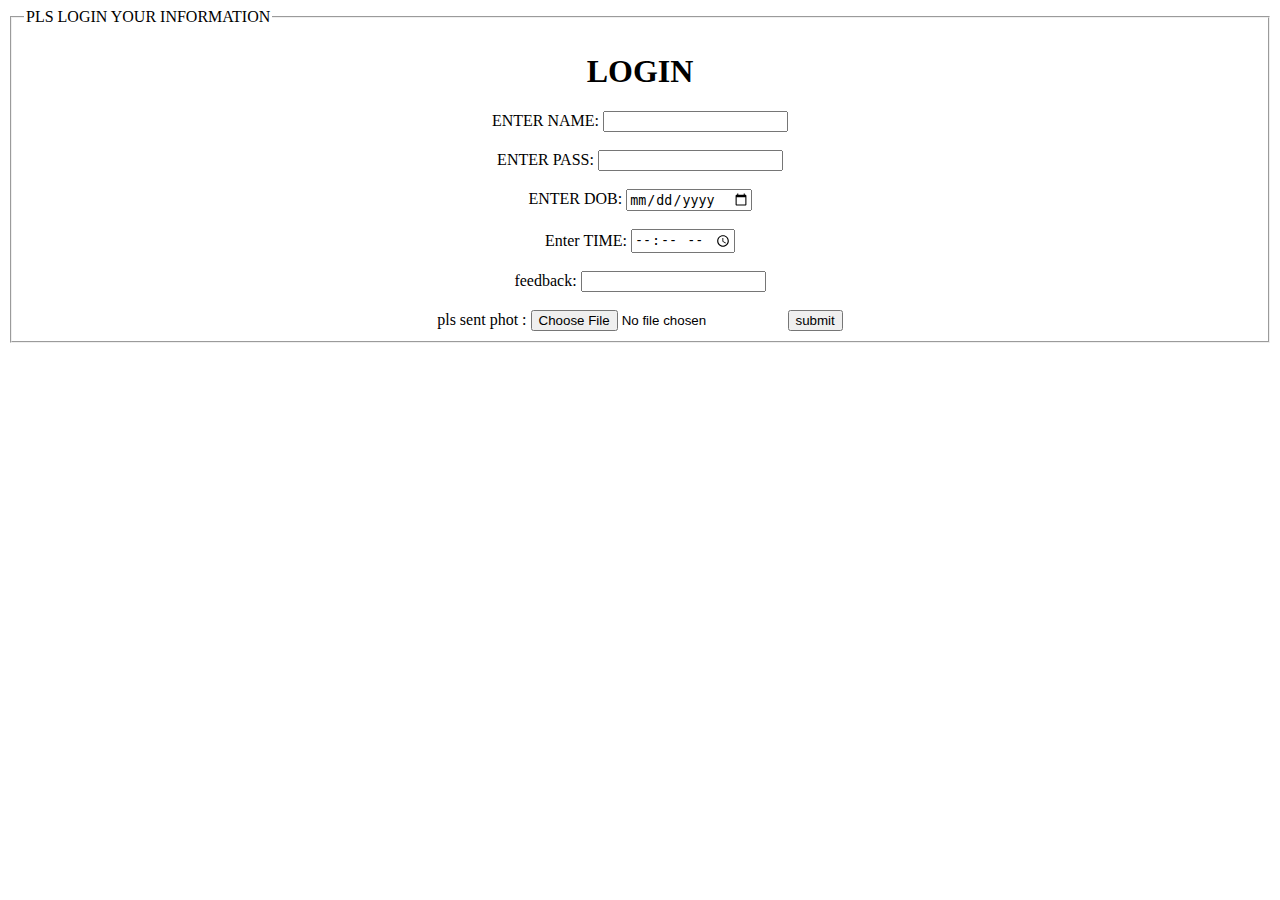
<file: HTML/Structure.html>
<!DOCTYPE html>
<html lang="en">

<head>
    <meta charset="UTF-8">
    <meta name="viewport" content="width=device-width, initial-scale=1.0">
    <title>LOGIN</title>
    <link rel="icon" href="/Amazon-Echo-Dot-5-review-main.webp">
</head>
<center>
    <fieldset>


        <body>

            <legend>PLS LOGIN YOUR INFORMATION</legend>
            <h1>LOGIN</h1>
            ENTER NAME:
            <input type="text"><br><br>
            ENTER PASS:
            <input type="password"><br><br>
            ENTER DOB:
            <input type="date"><br><br>
            Enter TIME:
            <input type="time"><br><br>
            feedback:
            <input type="textarea"><br><br>
            pls sent phot :
            <input type="file">
            <br<br>
                <button>submit</button>
        </body>
    </fieldset>
</center>

</html>
</file>
